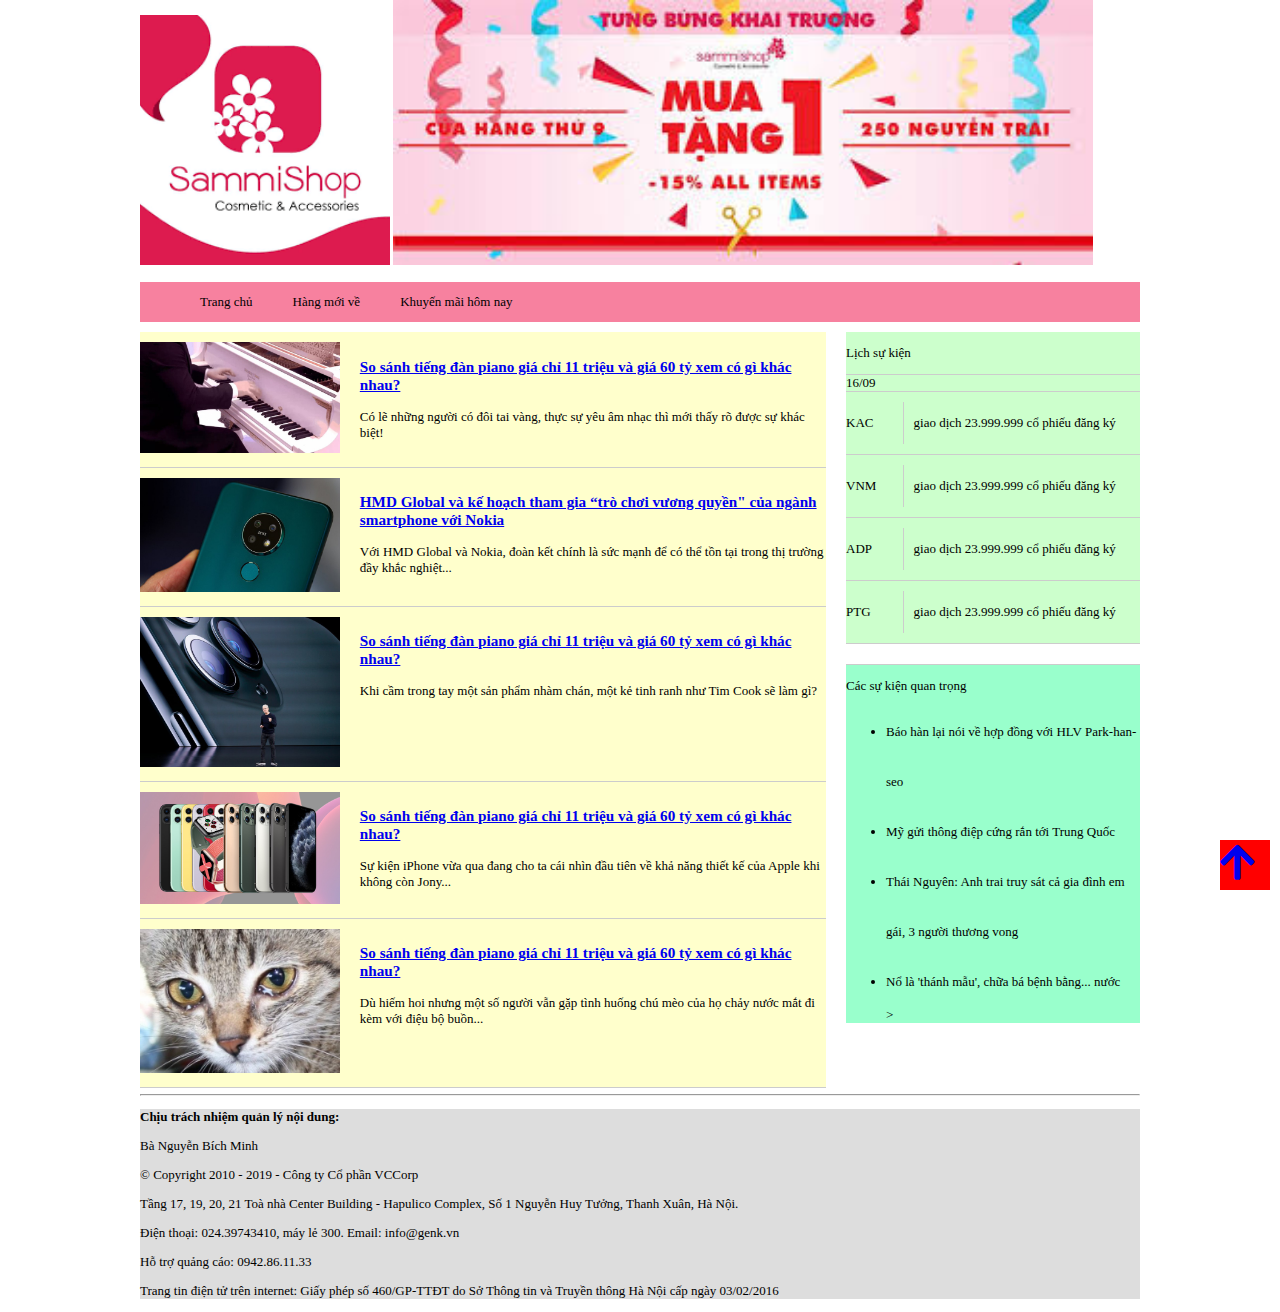
<file: bai3.1/index.html>
<!DOCTYPE html>
<html>
	<head><title>sammyshop</title></head>
	<link rel="stylesheet" type="text/css" href="css/style.css">
	<link rel="stylesheet" type="text/css" href="https://cdnjs.cloudflare.com/ajax/libs/font-awesome/5.10.2/css/all.min.css">
<body>

	
	<div class="header">
		<a href="trangchu.html"> <img src="img/sammishop.jpg" title="sammishop" alt="sammishop" width="25%"></a>
		<img src="img/banner.jpg" alt="banner" width="70%" >
	</div>
	<div class="navigation">
		<ul>
		<li><a href="trangchu.html">Trang chủ</a></li>
		<li><a href="hangmoive.html">Hàng mới về</a></li>
		<li><a href="khuyenmaihomnay.html">Khuyến mãi hôm nay</a></li>
		</ul>
	</div>
	<div class="content">
		<div class="left">
			<div class="baiviet">
				<div class="anh">
					<a href="bai1.html"><img src="img/anha1.jpg" alt="So sánh tiếng đàn piano giá chỉ 11 triệu và giá 60 tỷ xem có gì khác nhau?" title="So sánh tiếng đàn piano giá chỉ 11 triệu và giá 60 tỷ xem có gì khác nhau?" width="100%"> </a>
				</div>
				<div class="noidung">
					<h3><a href="bai1.html">So sánh tiếng đàn piano giá chỉ 11 triệu và giá 60 tỷ xem có gì khác nhau?</a></h3>
					<p>Có lẽ những người có đôi tai vàng, thực sự yêu âm nhạc thì mới thấy rõ được sự khác biệt!</p>
				</div>
			</div>
			<div class="baiviet">
				<div class="anh">
					<a href="bai2.html"><img src="img/anhb1.jpg" alt="HMD Global và kế hoạch tham gia “trò chơi vương quyền"  title="HMD Global và kế hoạch tham gia “trò chơi vương quyền" của ngành smartphone với Nokia" width="100%"> </a>
				</div>
				<div class="noidung">
					<h3><a href="bai2.html">HMD Global và kế hoạch tham gia “trò chơi vương quyền" của ngành smartphone với Nokia</a></h3>
					<p>Với HMD Global và Nokia, đoàn kết chính là sức mạnh để có thể tồn tại trong thị trường đầy khắc nghiệt...</p>
				</div>
			</div>
			<div class="baiviet">
				<div class="anh">
					<a href="bai3.html"><img src="img/anhc3.jpg" alt="anh 3" title="anh 3"  width="100%"> </a>
				</div>
				<div class="noidung">
					<h3><a href="bai3.html">So sánh tiếng đàn piano giá chỉ 11 triệu và giá 60 tỷ xem có gì khác nhau?</a></h3>
					<p>Khi cầm trong tay một sản phẩm nhàm chán, một kẻ tinh ranh như Tim Cook sẽ làm gì?</p>
				</div>
			</div>
			<div class="baiviet">
				<div class="anh">
					<a href="bai4.html"><img src="img/anhd2.jpg" alt="anh2" title="anh 2" width="100%"> </a>
				</div>
				<div class="noidung">
					<h3><a href="bai4.html">So sánh tiếng đàn piano giá chỉ 11 triệu và giá 60 tỷ xem có gì khác nhau?</a></h3>
					<p>Sự kiện iPhone vừa qua đang cho ta cái nhìn đầu tiên về khả năng thiết kế của Apple khi không còn Jony...</p>
				</div>
			</div>
			<div class="baiviet">
				<div class="anh">
					<a href="bai5.html"><img src="img/anhe2.jpg" alt="anh 1" title="anh 1" width="100%"> </a>
				</div>
				<div class="noidung">
					<h3><a href="bai5.html">So sánh tiếng đàn piano giá chỉ 11 triệu và giá 60 tỷ xem có gì khác nhau?</a></h3>
					<p>Dù hiếm hoi nhưng một số người vẫn gặp tình huống chú mèo của họ chảy nước mắt đi kèm với điệu bộ buồn...</p>
				</div>
			</div>
		</div>
		<div class="right">
			<div class="tren">
			<div class="a1">
				<div><i  class="fas fa-chevron-square-down"></i></div>
				<p>Lịch sự kiện</p>
			</div>
			<div class="a2"> 16/09</div>
				<div class="a3">
					<div class="trai">
						<p>KAC</p>
					</div>
					<div class="phai">
						<p>giao dịch 23.999.999 cổ phiếu đăng ký</p>
					</div>
				</div>
				<div class="a3">
					<div class="trai">
						<p>VNM</p>
					</div>
					<div class="phai">
						<p>giao dịch 23.999.999 cổ phiếu đăng ký</p>
					</div>
				</div>
				<div class="a3">
					<div class="trai">
						<p>ADP</p>
					</div>
					<div class="phai">
						<p>giao dịch 23.999.999 cổ phiếu đăng ký</p>
					</div>
				</div>
				<div class="a3">
					<div class="trai">
						<p>PTG</p>
					</div>
					<div class="phai">
						<p>giao dịch 23.999.999 cổ phiếu đăng ký</p>
					</div>
				</div>
			</div>
			<div class="duoi">
				<p>Các sự kiện quan trọng</p>
				<ul>
					<li> Báo hàn lại nói về hợp đồng với HLV Park-han-seo</li>
					<li>Mỹ gửi thông điệp cứng rắn tới Trung Quốc</li>
					<li>Thái Nguyên: Anh trai truy sát cả gia đình em gái, 3 người thương vong</li>
					<li>Nổ là 'thánh mẫu', chữa bá bệnh bằng... nước</li>>

				</ul>
			</div>
			</div>
		</div>
	</div>
	<div id="fa">
	<a href="index.html"><i class="fas fa-arrow-up"></i></a>
	</div>
	<hr>
	<div id="footer">
		<p><strong>Chịu trách nhiệm quản lý nội dung:</strong></p>
		<p>Bà Nguyễn Bích Minh</p>
		<p>© Copyright 2010 - 2019 - Công ty Cổ phần VCCorp</p>
		<p>Tầng 17, 19, 20, 21 Toà nhà Center Building - Hapulico Complex, Số 1 Nguyễn Huy Tưởng, Thanh Xuân, Hà Nội.</p>
		<p>Điện thoại: 024.39743410, máy lẻ 300. Email: info@genk.vn</p>

		<p>Hỗ trợ quảng cáo: 0942.86.11.33</p>

		<p>Trang tin điện tử trên internet: Giấy phép số 460/GP-TTĐT do Sở Thông tin và Truyền thông Hà Nội cấp ngày 03/02/2016</p>
	</div>
</body>
</html>
</file>
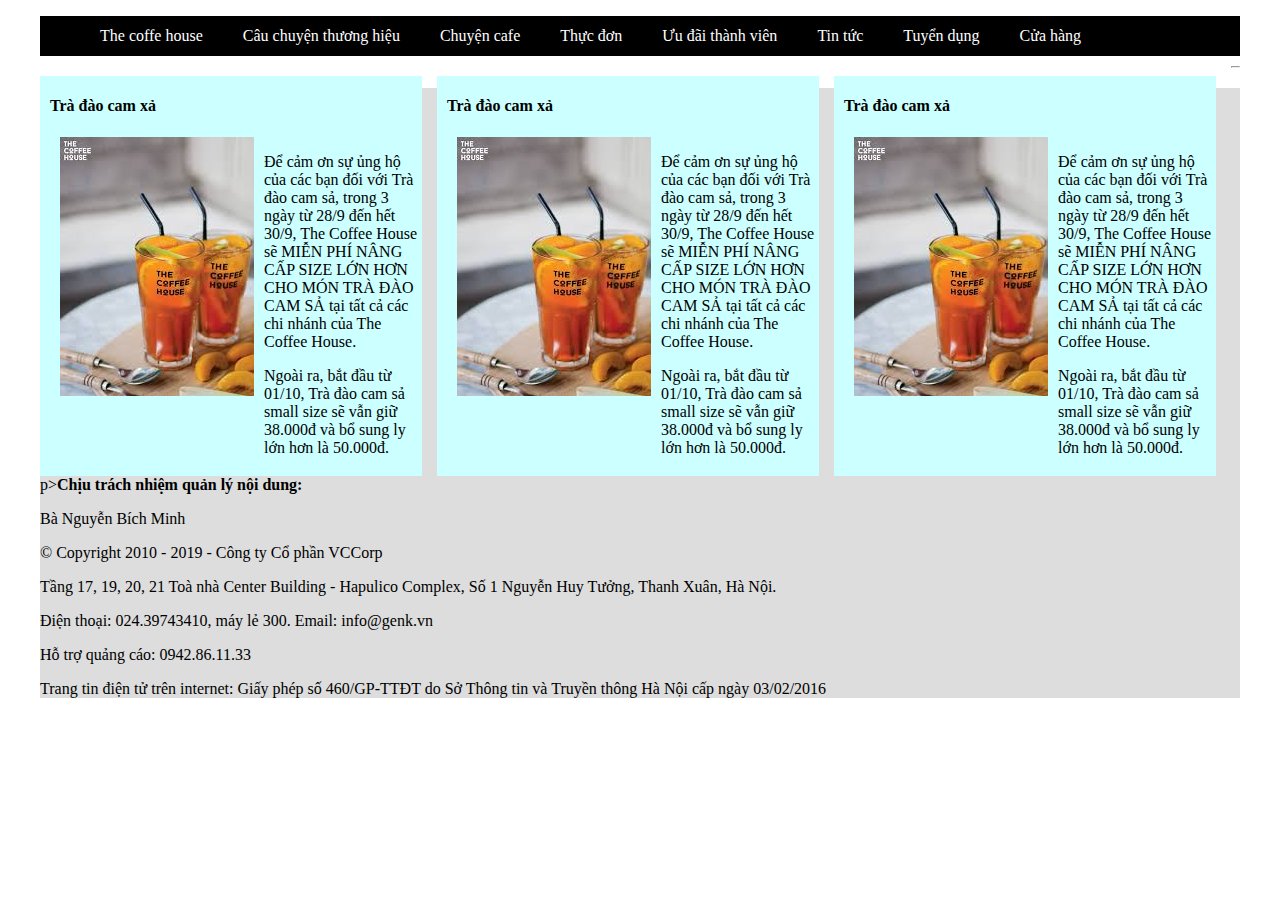
<file: bai3.2/index.html>
<!DOCTYPE html>
<html>
<head>
	<title>bai2</title>
	<link rel="stylesheet" type="text/css" href="css/stype.css">
	<link rel="stylesheet" type="text/css" href="https://cdnjs.cloudflare.com/ajax/libs/font-awesome/5.10.2/css/all.min.css">
</head>
<body>
	<div class="menu">
		<ul>
			<li>The coffe house</li>
			<li> Câu chuyện thương hiệu</li>
			<li>Chuyện cafe</li>
			<li>Thực đơn</li>
			<li>Ưu đãi thành viên</li>
			<li>Tin tức</li>
			<li>Tuyển dụng</li>
			<li>Cửa hàng</li> 
			<li><i></i></li>
		</ul>
	</div>
	<div class="giua">
	<div class="a">
		<div class="ten">
			<h4>Trà đào cam xả</h4>
		</div>
		<div class="baiviet">
			<div class="anh"> <img src="img/daocamxa.jpg"></div>
			<div class="noidung">
				<p>Để cảm ơn sự ủng hộ của các bạn đối với Trà đào cam sả, trong 3 ngày từ 28/9 đến hết 30/9, The Coffee House sẽ MIỄN PHÍ NÂNG CẤP SIZE LỚN HƠN CHO MÓN TRÀ ĐÀO CAM SẢ tại tất cả các chi nhánh của The Coffee House.</p>

				<p>Ngoài ra, bắt đầu từ 01/10, Trà đào cam sả small size sẽ vẫn giữ 38.000đ và bổ sung ly lớn hơn là 50.000đ.</p>

			</div>
		</div>
	</div>
	<div class="a">
		<div class="ten">
			<h4>Trà đào cam xả</h4>
		</div>
		<div class="baiviet">
			<div class="anh"> <img src="img/daocamxa.jpg"></div>
			<div class="noidung">
				<p>Để cảm ơn sự ủng hộ của các bạn đối với Trà đào cam sả, trong 3 ngày từ 28/9 đến hết 30/9, The Coffee House sẽ MIỄN PHÍ NÂNG CẤP SIZE LỚN HƠN CHO MÓN TRÀ ĐÀO CAM SẢ tại tất cả các chi nhánh của The Coffee House.</p>

				<p>Ngoài ra, bắt đầu từ 01/10, Trà đào cam sả small size sẽ vẫn giữ 38.000đ và bổ sung ly lớn hơn là 50.000đ.</p>

			</div>
		</div>
	</div>
	<div class="a">
		<div class="ten">
			<h4>Trà đào cam xả</h4>
		</div>
		<div class="baiviet">
			<div class="anh"> <img src="img/daocamxa.jpg"></div>
			<div class="noidung">
				<p>Để cảm ơn sự ủng hộ của các bạn đối với Trà đào cam sả, trong 3 ngày từ 28/9 đến hết 30/9, The Coffee House sẽ MIỄN PHÍ NÂNG CẤP SIZE LỚN HƠN CHO MÓN TRÀ ĐÀO CAM SẢ tại tất cả các chi nhánh của The Coffee House.</p>

				<p>Ngoài ra, bắt đầu từ 01/10, Trà đào cam sả small size sẽ vẫn giữ 38.000đ và bổ sung ly lớn hơn là 50.000đ.</p>

			</div>
		</div>
	</div>
</div>
<hr>
	<div class="footer">
		p><strong>Chịu trách nhiệm quản lý nội dung:</strong></p>
		<p>Bà Nguyễn Bích Minh</p>
		<p>© Copyright 2010 - 2019 - Công ty Cổ phần VCCorp</p>
		<p>Tầng 17, 19, 20, 21 Toà nhà Center Building - Hapulico Complex, Số 1 Nguyễn Huy Tưởng, Thanh Xuân, Hà Nội.</p>
		<p>Điện thoại: 024.39743410, máy lẻ 300. Email: info@genk.vn</p>

		<p>Hỗ trợ quảng cáo: 0942.86.11.33</p>

		<p>Trang tin điện tử trên internet: Giấy phép số 460/GP-TTĐT do Sở Thông tin và Truyền thông Hà Nội cấp ngày 03/02/2016</p>
	</div>

</body>
</html>
</file>
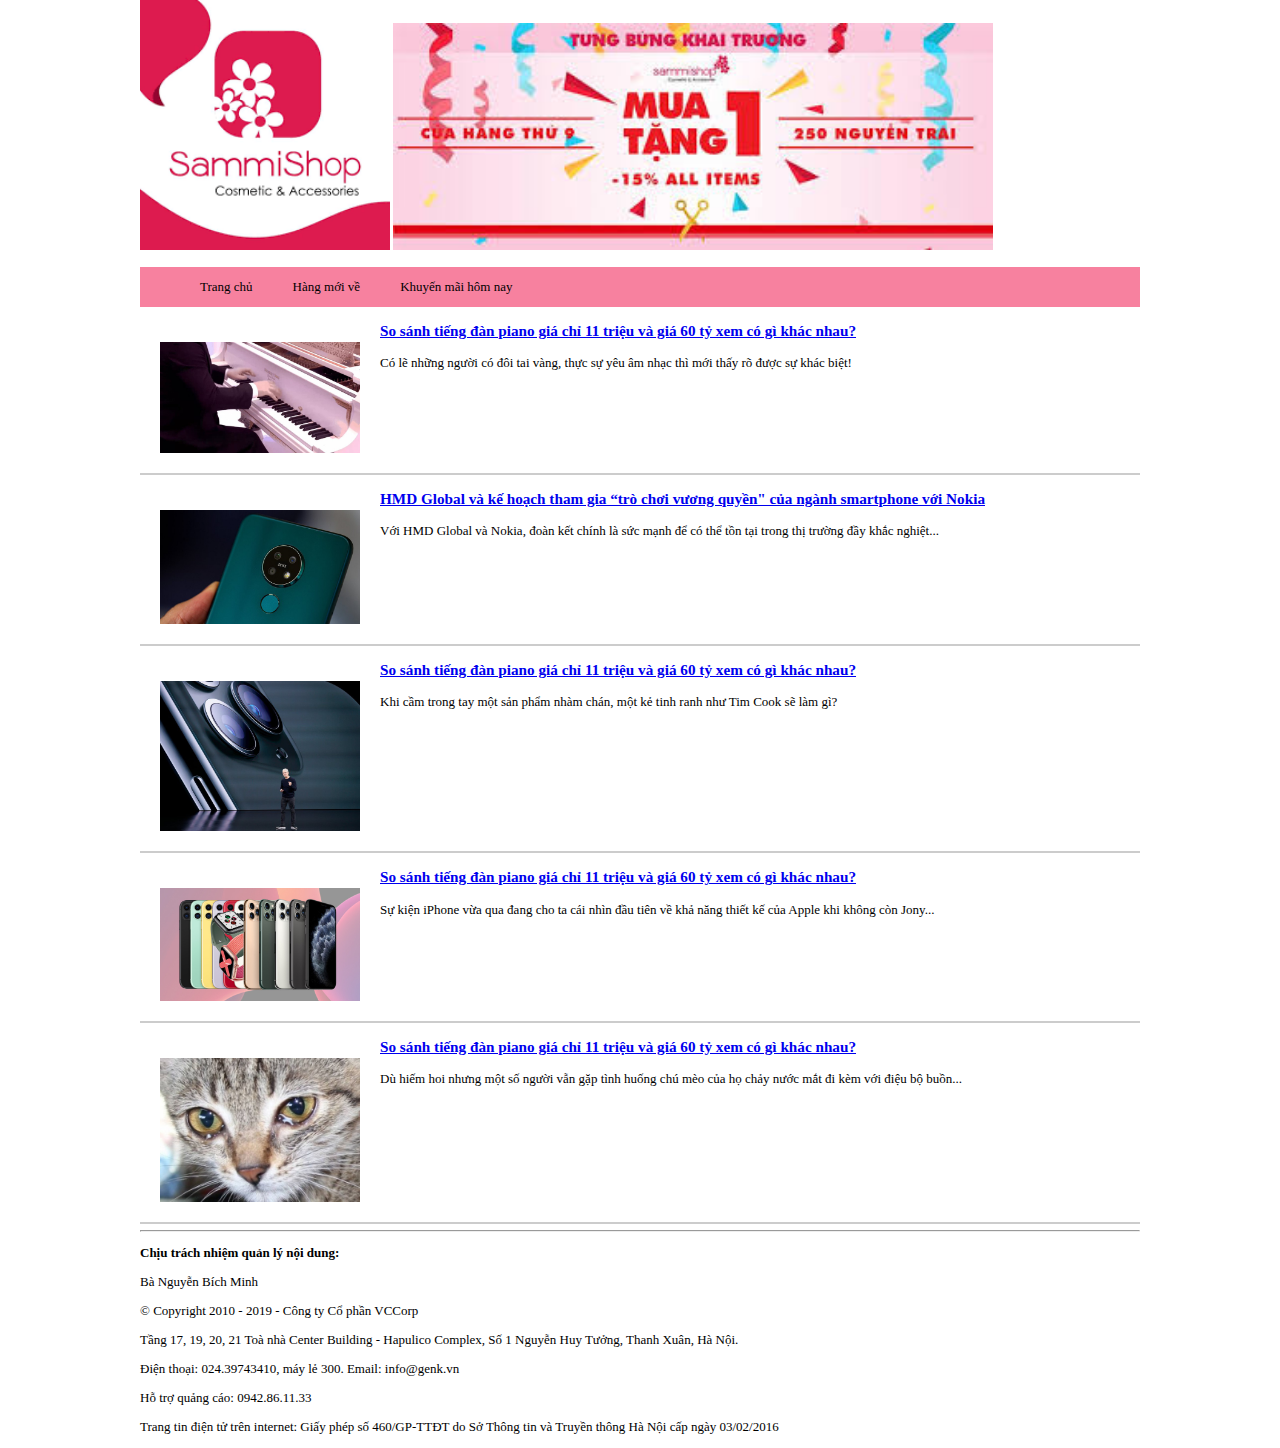
<file: baitap1/index.html>
<!DOCTYPE html>
<html>
	<head><title>sammyshop</title></head>
	<link rel="stylesheet" type="text/css" href="css/style.css">
<body>
	<div class="header">
		<a href="trangchu.html"> <img src="img/sammishop.jpg" title="sammishop" alt="sammishop" width="25%"></a>
		<img src="img/banner.jpg" alt="banner" width="60%" >
	</div>
	<div class="navigation">
		<ul>
		<li><a href="trangchu.html">Trang chủ</a></li>
		<li><a href="hangmoive.html">Hàng mới về</a></li>
		<li><a href="khuyenmaihomnay.html">Khuyến mãi hôm nay</a></li>
		</ul>
	</div>
	<div class="content">
		<ul>
			<li class="clearfix">
				<a href="bai1.html"><img src="img/anha1.jpg" alt="So sánh tiếng đàn piano giá chỉ 11 triệu và giá 60 tỷ xem có gì khác nhau?" title="So sánh tiếng đàn piano giá chỉ 11 triệu và giá 60 tỷ xem có gì khác nhau?" width="20%"> </a>
				<h3><a href="bai1.html">So sánh tiếng đàn piano giá chỉ 11 triệu và giá 60 tỷ xem có gì khác nhau?</a></h3>
				<p>Có lẽ những người có đôi tai vàng, thực sự yêu âm nhạc thì mới thấy rõ được sự khác biệt!</p>
			</li>
			<li class="clearfix">
				<a href="bai2.html"><img src="img/anhb1.jpg" alt="HMD Global và kế hoạch tham gia “trò chơi vương quyền"  title="HMD Global và kế hoạch tham gia “trò chơi vương quyền" của ngành smartphone với Nokia" width="20%"> </a>
				<h3><a href="bai2.html">HMD Global và kế hoạch tham gia “trò chơi vương quyền" của ngành smartphone với Nokia</a></h3>
				<p>Với HMD Global và Nokia, đoàn kết chính là sức mạnh để có thể tồn tại trong thị trường đầy khắc nghiệt...</p>
			</li>
			<li class="clearfix">
				<a href="bai3.html"><img src="img/anhc3.jpg" alt="anh 3" title="anh 3"  width="20%"> </a>
				<h3><a href="bai3.html">So sánh tiếng đàn piano giá chỉ 11 triệu và giá 60 tỷ xem có gì khác nhau?</a></h3>
				<p>Khi cầm trong tay một sản phẩm nhàm chán, một kẻ tinh ranh như Tim Cook sẽ làm gì?</p>
			</li>
			<li class="clearfix">
				<a href="bai4.html"><img src="img/anhd2.jpg" alt="anh2" title="anh 2" width="20%"> </a>
				<h3><a href="bai4.html">So sánh tiếng đàn piano giá chỉ 11 triệu và giá 60 tỷ xem có gì khác nhau?</a></h3>
				<p>Sự kiện iPhone vừa qua đang cho ta cái nhìn đầu tiên về khả năng thiết kế của Apple khi không còn Jony...</p>
			</li>
			<li class="clearfix">
				<a href="bai5.html"><img src="img/anhe2.jpg" alt="anh 1" title="anh 1" width="20%"> </a>
				<h3><a href="bai5.html">So sánh tiếng đàn piano giá chỉ 11 triệu và giá 60 tỷ xem có gì khác nhau?</a></h3>
				<p>Dù hiếm hoi nhưng một số người vẫn gặp tình huống chú mèo của họ chảy nước mắt đi kèm với điệu bộ buồn...</p>
			</li>
		</ul>
	</div>
	<hr>
	<div id="footer">
		<p><strong>Chịu trách nhiệm quản lý nội dung:</strong></p>
		<p>Bà Nguyễn Bích Minh</p>
		<p>© Copyright 2010 - 2019 - Công ty Cổ phần VCCorp</p>
		<p>Tầng 17, 19, 20, 21 Toà nhà Center Building - Hapulico Complex, Số 1 Nguyễn Huy Tưởng, Thanh Xuân, Hà Nội.</p>
		<p>Điện thoại: 024.39743410, máy lẻ 300. Email: info@genk.vn</p>

		<p>Hỗ trợ quảng cáo: 0942.86.11.33</p>

		<p>Trang tin điện tử trên internet: Giấy phép số 460/GP-TTĐT do Sở Thông tin và Truyền thông Hà Nội cấp ngày 03/02/2016</p>
	</div>
</body>
</html>
</file>
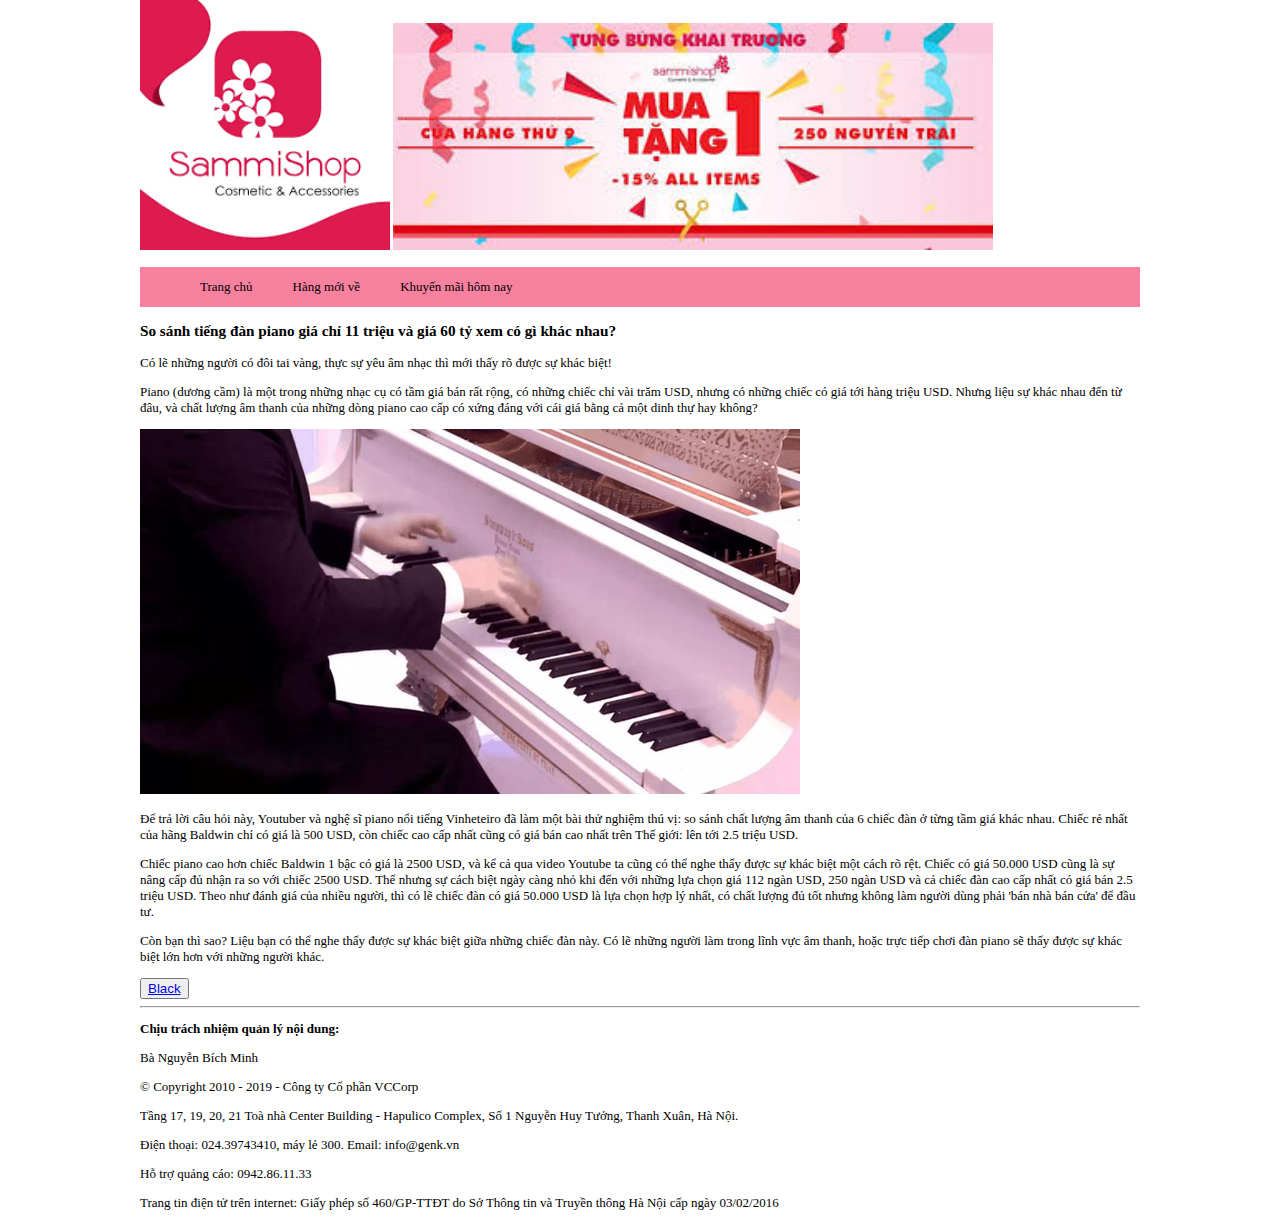
<file: baitap1/bai1.html>
<!DOCTYPE html>
<html>
<head>
	<meta charset="utf-8">
	<title> Hàng mới về </title>
	<link rel="stylesheet" type="text/css" href="css/style.css">
</head>
<body>
	<div class="header">
		<a href="trangchu.html"> <img src="img/sammishop.jpg" title="sammishop" alt="sammishop" width="25%"></a>
		<img src="img/banner.jpg" alt="banner" width="60%" >
	</div>
	<div class="navigation">
		<ul>
		<li><a href="#">Trang chủ</a></li>
		<li><a href="#">Hàng mới về</a></li>
		<li><a href="#">Khuyến mãi hôm nay</a></li>
		</ul>
	</div>
	<div>
		<h3>So sánh tiếng đàn piano giá chỉ 11 triệu và giá 60 tỷ xem có gì khác nhau?</h3>
		<p><trong>Có lẽ những người có đôi tai vàng, thực sự yêu âm nhạc thì mới thấy rõ được sự khác biệt!</trong></p>
		<p>Piano (dương cầm) là một trong những nhạc cụ có tầm giá bán rất rộng, có những chiếc chỉ vài trăm USD, nhưng có những chiếc có giá tới hàng triệu USD. Nhưng liệu sự khác nhau đến từ đâu, và chất lượng âm thanh của những dòng piano cao cấp có xứng đáng với cái giá bằng cả một dinh thự hay không?</p>
		<img src="img/anha1.jpg" alt="So sánh tiếng đàn piano giá chỉ 11 triệu và giá 60 tỷ xem có gì khác nhau?" title="So sánh tiếng đàn piano giá chỉ 11 triệu và giá 60 tỷ xem có gì khác nhau?">
		<p>Để trả lời câu hỏi này, Youtuber và nghệ sĩ piano nổi tiếng Vinheteiro đã làm một bài thử nghiệm thú vị: so sánh chất lượng âm thanh của 6 chiếc đàn ở từng tầm giá khác nhau. Chiếc rẻ nhất của hãng Baldwin chỉ có giá là 500 USD, còn chiếc cao cấp nhất cũng có giá bán cao nhất trên Thế giới: lên tới 2.5 triệu USD.</p>
		<p>Chiếc piano cao hơn chiếc Baldwin 1 bậc có giá là 2500 USD, và kể cả qua video Youtube ta cũng có thể nghe thấy được sự khác biệt một cách rõ rệt. Chiếc có giá 50.000 USD cũng là sự nâng cấp đủ nhận ra so với chiếc 2500 USD. Thế nhưng sự cách biệt ngày càng nhỏ khi đến với những lựa chọn giá 112 ngàn USD, 250 ngàn USD và cả chiếc đàn cao cấp nhất có giá bán 2.5 triệu USD. Theo như đánh giá của nhiều người, thì có lẽ chiếc đàn có giá 50.000 USD là lựa chọn hợp lý nhất, có chất lượng đủ tốt nhưng không làm người dùng phải 'bán nhà bán cửa' để đầu tư.</p>
		<p>Còn bạn thì sao? Liệu bạn có thể nghe thấy được sự khác biệt giữa những chiếc đàn này. Có lẽ những người làm trong lĩnh vực âm thanh, hoặc trực tiếp chơi đàn piano sẽ thấy được sự khác biệt lớn hơn với những người khác.</p>
	</div>
	<button><a href="trangchu.html">Black</a></button>
	<hr>
	<div id="footer">
		<p><strong>Chịu trách nhiệm quản lý nội dung:</strong></p>
		<p>Bà Nguyễn Bích Minh</p>
		<p>© Copyright 2010 - 2019 - Công ty Cổ phần VCCorp</p>
		<p>Tầng 17, 19, 20, 21 Toà nhà Center Building - Hapulico Complex, Số 1 Nguyễn Huy Tưởng, Thanh Xuân, Hà Nội.</p>
		<p>Điện thoại: 024.39743410, máy lẻ 300. Email: info@genk.vn</p>

		<p>Hỗ trợ quảng cáo: 0942.86.11.33</p>

		<p>Trang tin điện tử trên internet: Giấy phép số 460/GP-TTĐT do Sở Thông tin và Truyền thông Hà Nội cấp ngày 03/02/2016</p>
	</div>

</body>
</html>
</file>
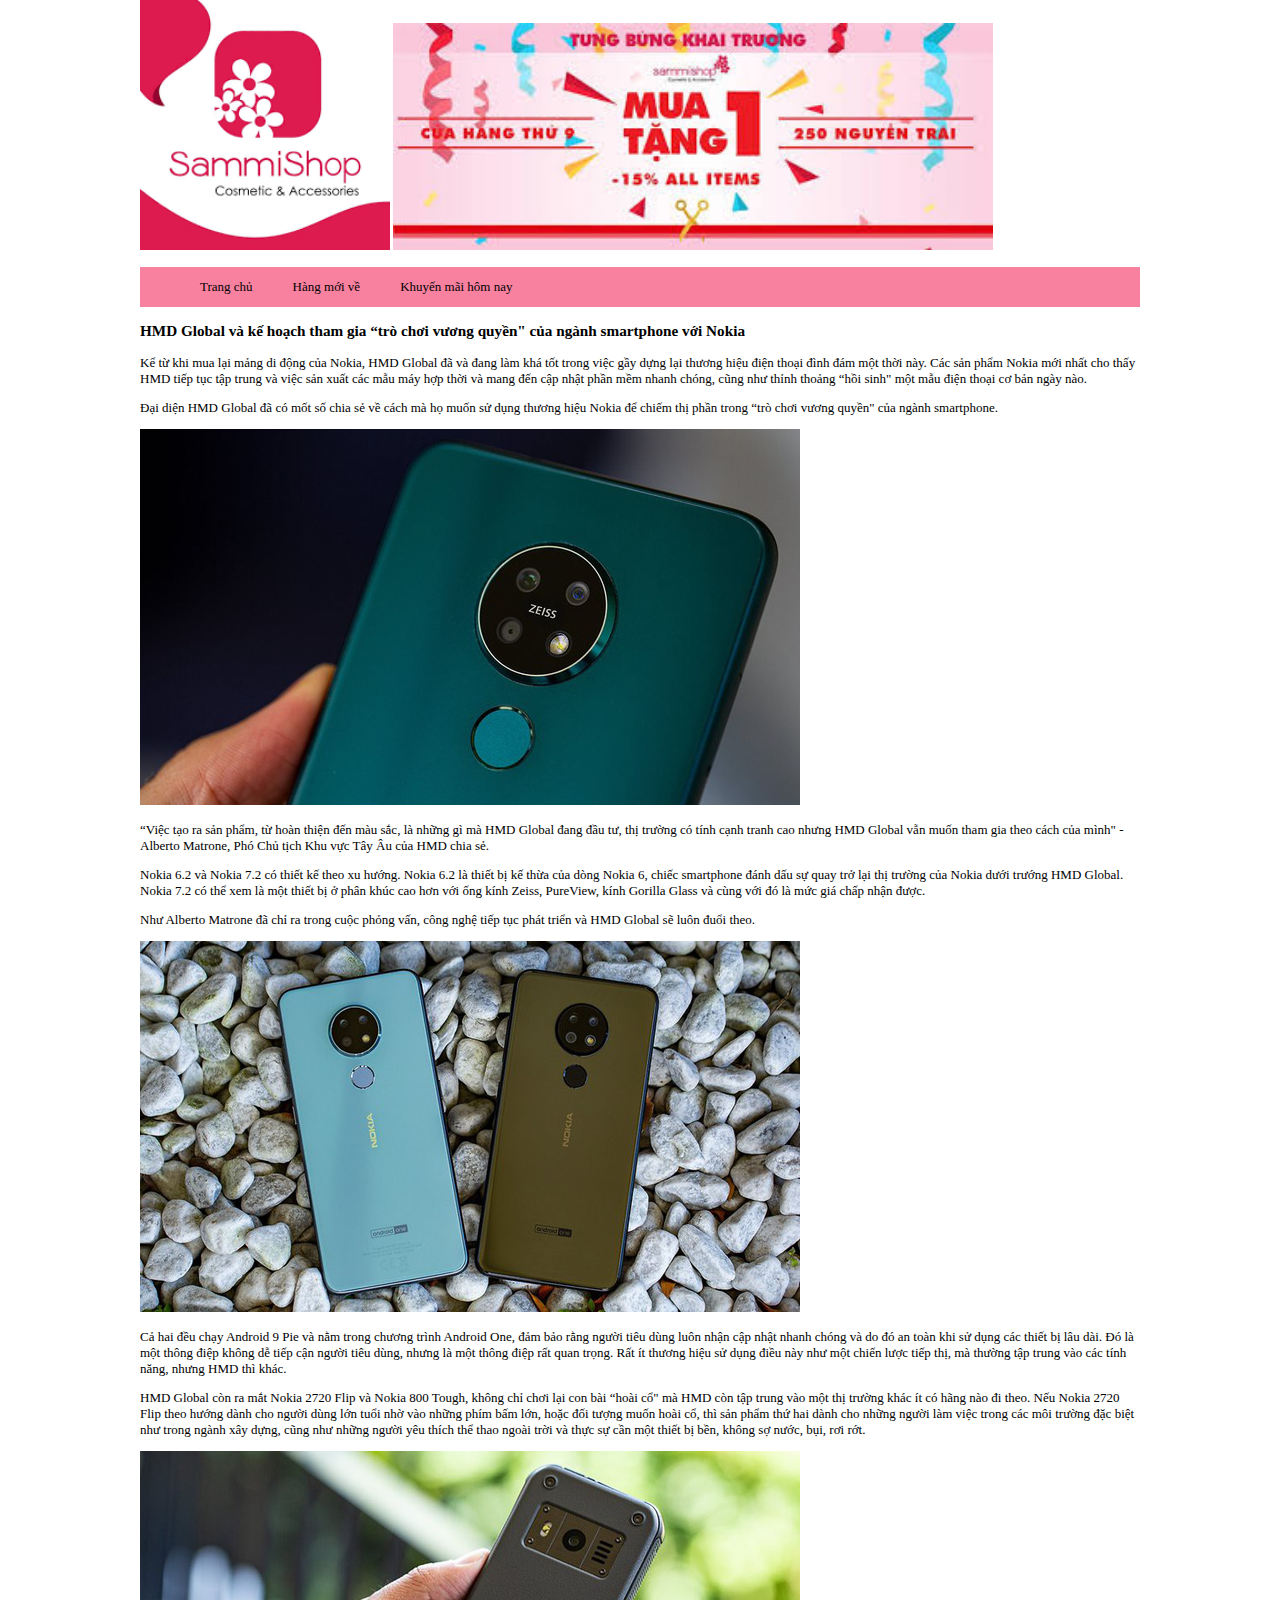
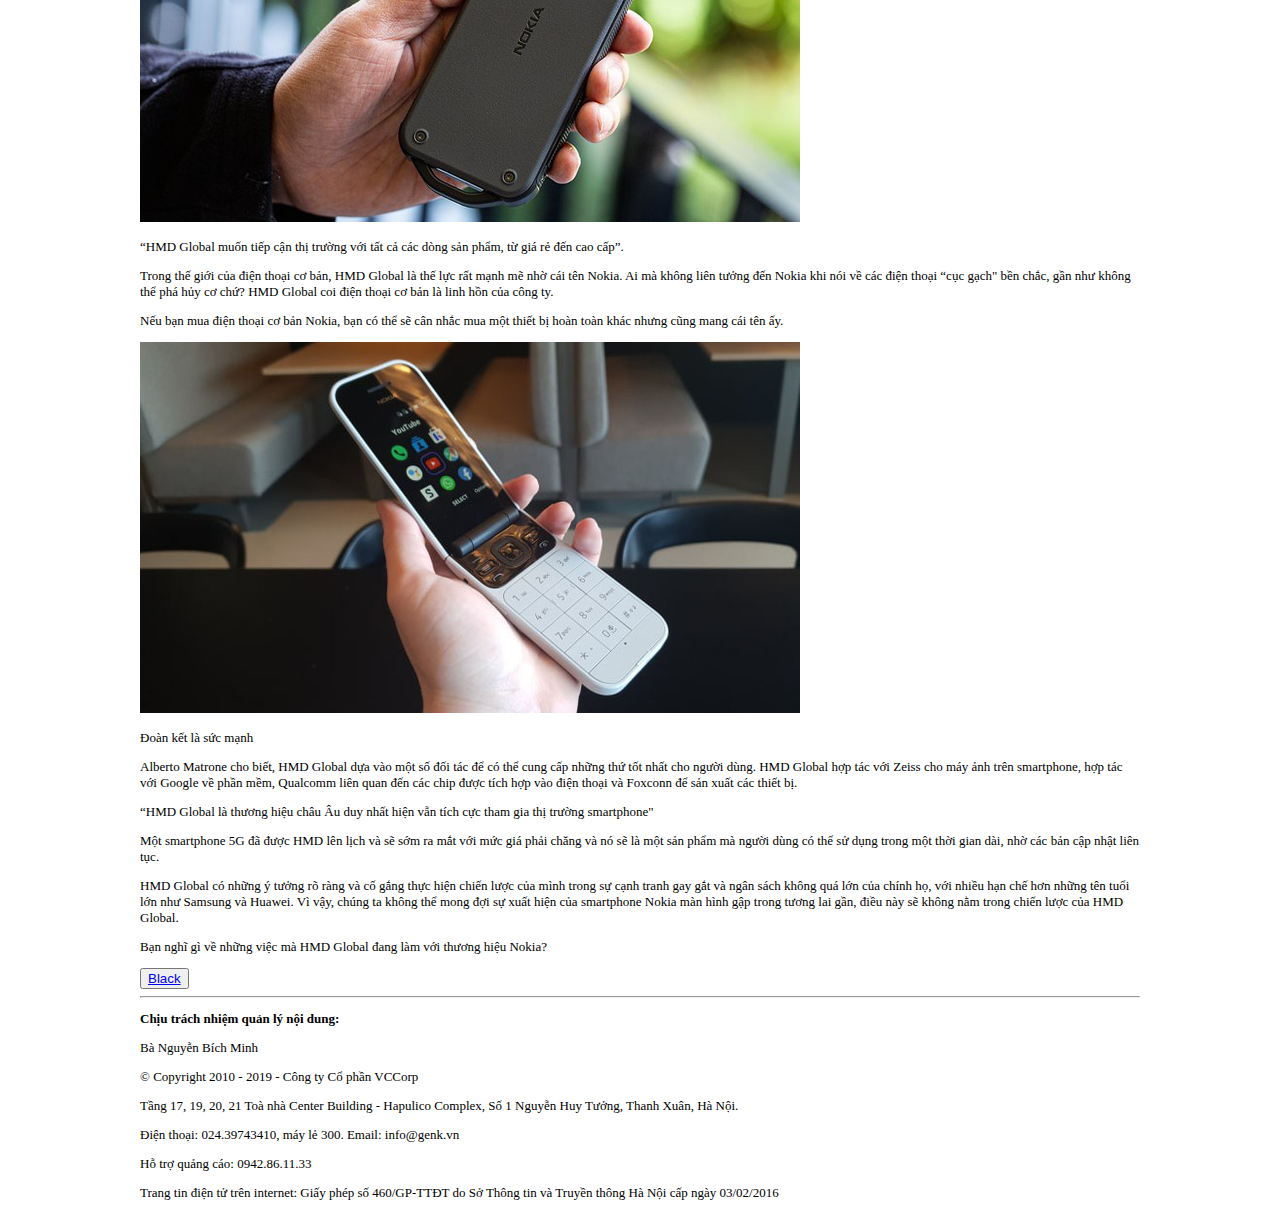
<file: baitap1/bai2.html>
<!DOCTYPE html>
<html>
<head>
	<meta charset="utf-8">
	<title>Trang chủ</title>
	<link rel="stylesheet" type="text/css" href="css/style.css">
</head>
<body>
		<!DOCTYPE html>
<html>
	<head><title>sammyshop</title></head>
	<link rel="stylesheet" type="text/css" href="css/style.css">
<body>
	<div class="header">
		<a href="trangchu.html"> <img src="img/sammishop.jpg" title="sammishop" alt="sammishop" width="25%"></a>
		<img src="img/banner.jpg" alt="banner" width="60%" >
	</div>
	<div class="navigation">
		<ul>
		<li><a href="trangchu.html">Trang chủ</a></li>
		<li><a href="hangmoive.html">Hàng mới về</a></li>
		<li><a href="khuyenmaihomnay.html">Khuyến mãi hôm nay</a></li>
		</ul>
	</div>
	<div>
		<h3>HMD Global và kế hoạch tham gia “trò chơi vương quyền" của ngành smartphone với Nokia</h3>
		<p>Kể từ khi mua lại mảng di động của Nokia, HMD Global đã và đang làm khá tốt trong việc gầy dựng lại thương hiệu điện thoại đình đám một thời này. Các sản phẩm Nokia mới nhất cho thấy HMD tiếp tục tập trung và việc sản xuất các mẫu máy hợp thời và mang đến cập nhật phần mềm nhanh chóng, cũng như thỉnh thoảng “hồi sinh" một mẫu điện thoại cơ bản ngày nào.</p>
		<p>Đại diện HMD Global đã có mốt số chia sẻ về cách mà họ muốn sử dụng thương hiệu Nokia để chiếm thị phần trong “trò chơi vương quyền" của ngành smartphone.</p>
		<img src="img/anhb1.jpg" alt="anh1" title="anh1">
		<p>“Việc tạo ra sản phẩm, từ hoàn thiện đến màu sắc, là những gì mà HMD Global đang đầu tư, thị trường có tính cạnh tranh cao nhưng HMD Global vẫn muốn tham gia theo cách của mình" - Alberto Matrone, Phó Chủ tịch Khu vực Tây Âu của HMD chia sẻ.</p>
		<p>Nokia 6.2 và Nokia 7.2 có thiết kế theo xu hướng. Nokia 6.2 là thiết bị kế thừa của dòng Nokia 6, chiếc smartphone đánh dấu sự quay trở lại thị trường của Nokia dưới trướng HMD Global. Nokia 7.2 có thể xem là một thiết bị ở phân khúc cao hơn với ống kính Zeiss, PureView, kính Gorilla Glass và cùng với đó là mức giá chấp nhận được.</p>
		<p>Như Alberto Matrone đã chỉ ra trong cuộc phỏng vấn, công nghệ tiếp tục phát triển và HMD Global sẽ luôn đuổi theo.</p>
		<img src="img/anhb2.jpg" alt="anh2" title="anh2">
		<p>Cả hai đều chạy Android 9 Pie và nằm trong chương trình Android One, đảm bảo rằng người tiêu dùng luôn nhận cập nhật nhanh chóng và do đó an toàn khi sử dụng các thiết bị lâu dài. Đó là một thông điệp không dễ tiếp cận người tiêu dùng, nhưng là một thông điệp rất quan trọng. Rất ít thương hiệu sử dụng điều này như một chiến lược tiếp thị, mà thường tập trung vào các tính năng, nhưng HMD thì khác.</p>
		<p>HMD Global còn ra mắt Nokia 2720 Flip và Nokia 800 Tough, không chỉ chơi lại con bài “hoài cổ" mà HMD còn tập trung vào một thị trường khác ít có hãng nào đi theo. Nếu Nokia 2720 Flip theo hướng dành cho người dùng lớn tuổi nhờ vào những phím bấm lớn, hoặc đối tượng muốn hoài cổ, thì sản phẩm  thứ hai dành cho những người làm việc trong các môi trường đặc biệt như trong ngành xây dựng, cũng như những người yêu thích thể thao ngoài trời và thực sự cần một thiết bị bền, không sợ nước, bụi, rơi rớt.</p>
		<img src="img/anhb3.jpg" alt="anh3" title="anh3">
		<p><trong>“HMD Global muốn tiếp cận thị trường với tất cả các dòng sản phẩm, từ giá rẻ đến cao cấp”.</trong></p>
		<p>Trong thế giới của điện thoại cơ bản, HMD Global là thế lực rất mạnh mẽ nhờ cái tên Nokia. Ai mà không liên tưởng đến Nokia khi nói về các điện thoại “cục gạch" bền chắc, gần như không thể phá hủy cơ chứ? HMD Global coi điện thoại cơ bản là linh hồn của công ty.</p>
		<p>Nếu bạn mua điện thoại cơ bản Nokia, bạn có thể sẽ cân nhắc mua một thiết bị hoàn toàn khác nhưng cũng mang cái tên ấy.</p>
		<img src="img/anhb4.jpg" alt="anh 4" title="anh4">
		<p><trong>Đoàn kết là sức mạnh</trong></p>
		<p>Alberto Matrone cho biết, HMD Global dựa vào một số đối tác để có thể cung cấp những thứ tốt nhất cho người dùng. HMD Global hợp tác với Zeiss cho máy ảnh trên smartphone, hợp tác với Google về phần mềm, Qualcomm liên quan đến các chip được tích hợp vào điện thoại và Foxconn để sản xuất các thiết bị.</p>
		<p><trong>“HMD Global là thương hiệu châu Âu duy nhất hiện vẫn tích cực tham gia thị trường smartphone"</trong></p>
		<p>Một smartphone 5G đã được HMD lên lịch và sẽ sớm ra mắt với mức giá phải chăng và nó sẽ là một sản phẩm mà người dùng có thể sử dụng trong một thời gian dài, nhờ các bản cập nhật liên tục.</p>
		<p>HMD Global có những ý tưởng rõ ràng và cố gắng thực hiện chiến lược của mình trong sự cạnh tranh gay gắt và ngân sách không quá lớn của chính họ, với nhiều hạn chế hơn những tên tuổi lớn như Samsung và Huawei. Vì vậy, chúng ta không thể mong đợi sự xuất hiện của smartphone Nokia màn hình gập trong tương lai gần, điều này sẽ không nằm trong chiến lược của HMD Global.</p>
		<p>Bạn nghĩ gì về những việc mà HMD Global đang làm với thương hiệu Nokia?</p>
	</div>
	<button><a href="trangchu.html">Black</a></button>
	<hr>
	<div id="footer">
		<p><strong>Chịu trách nhiệm quản lý nội dung:</strong></p>
		<p>Bà Nguyễn Bích Minh</p>
		<p>© Copyright 2010 - 2019 - Công ty Cổ phần VCCorp</p>
		<p>Tầng 17, 19, 20, 21 Toà nhà Center Building - Hapulico Complex, Số 1 Nguyễn Huy Tưởng, Thanh Xuân, Hà Nội.</p>
		<p>Điện thoại: 024.39743410, máy lẻ 300. Email: info@genk.vn</p>

		<p>Hỗ trợ quảng cáo: 0942.86.11.33</p>

		<p>Trang tin điện tử trên internet: Giấy phép số 460/GP-TTĐT do Sở Thông tin và Truyền thông Hà Nội cấp ngày 03/02/2016</p>
	</div>
		
</body>
</html>

</body>
</html>
</file>
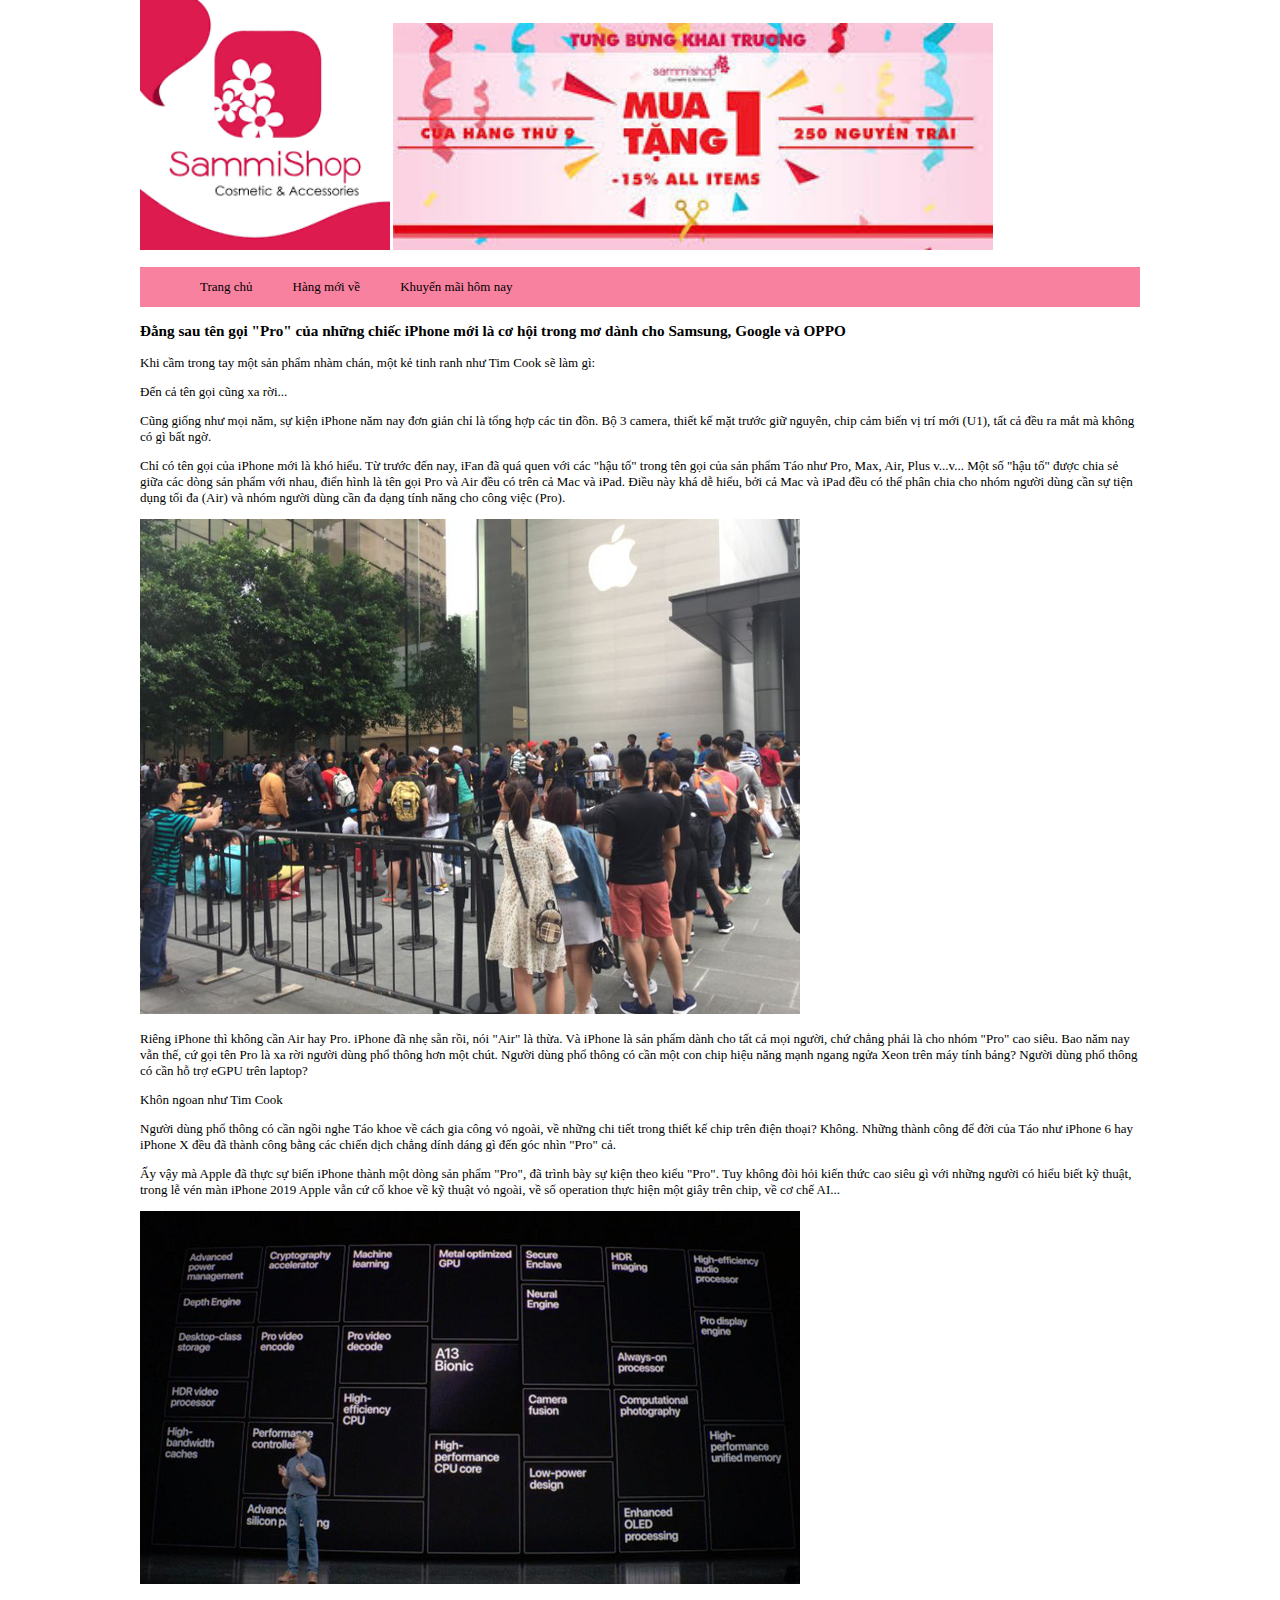
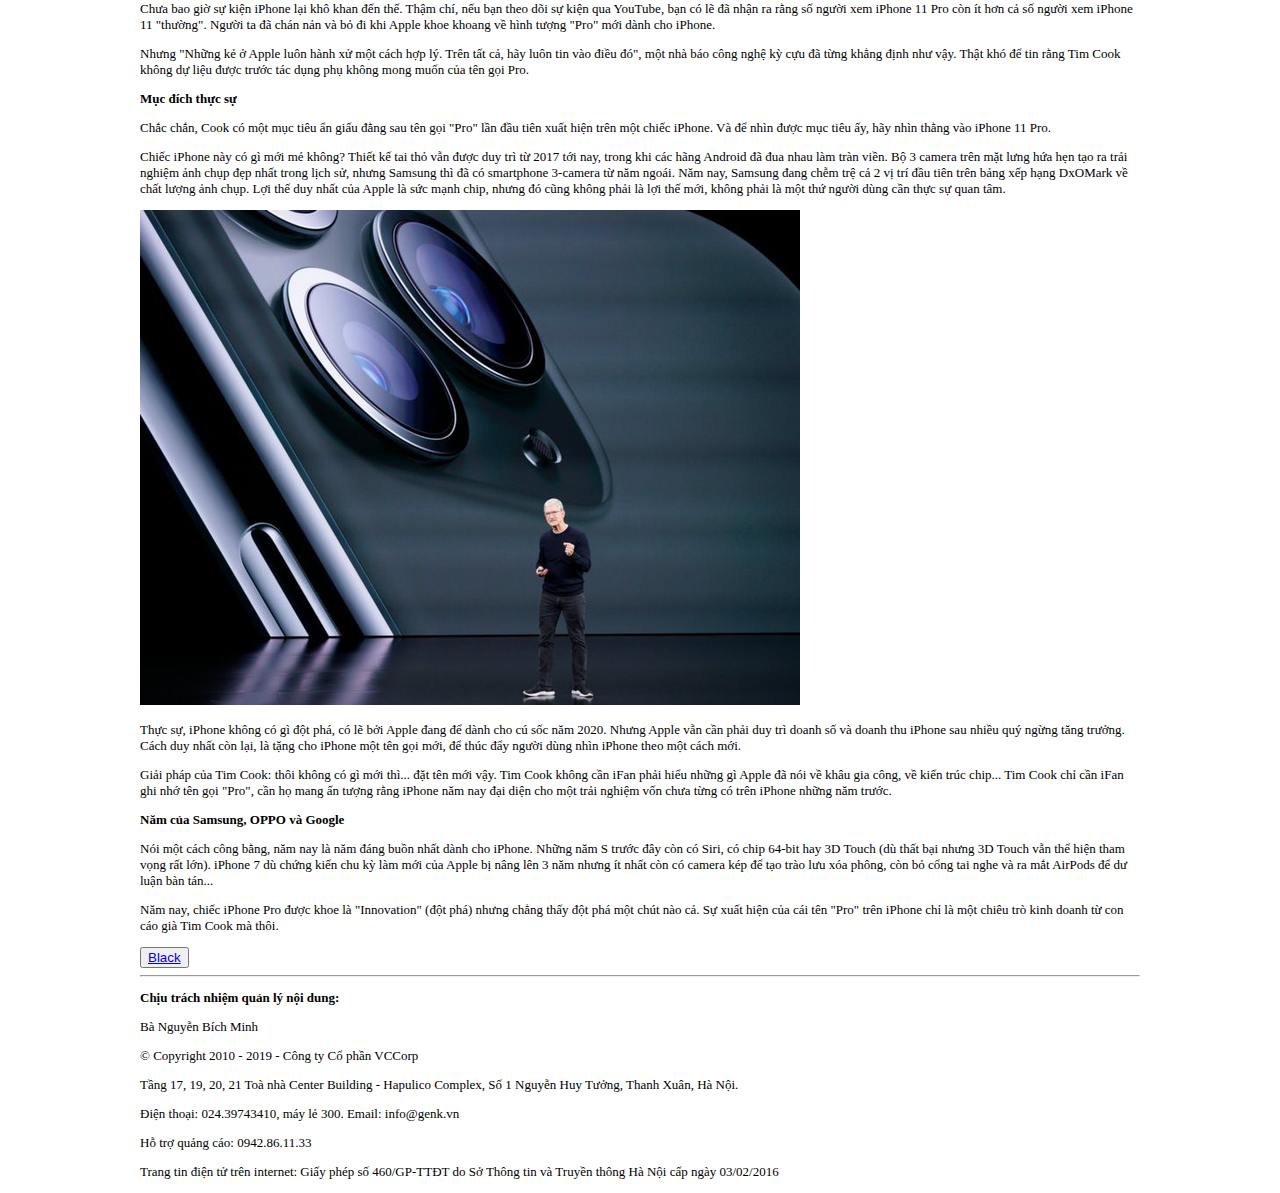
<file: baitap1/bai3.html>
<!DOCTYPE html>
<html>
<head>
	<title> bai3 </title>
	<link rel="stylesheet" type="text/css" href="css/style.css">
</head>
<body>
	<div class="header">
		<a href="trangchu.html"> <img src="img/sammishop.jpg" title="sammishop" alt="sammishop" width="25%"></a>
		<img src="img/banner.jpg" alt="banner" width="60%" >
	</div>
	<div class="navigation">
		<ul>
		<li><a href="#">Trang chủ</a></li>
		<li><a href="#">Hàng mới về</a></li>
		<li><a href="#">Khuyến mãi hôm nay</a></li>
		</ul>
	</div>
	<div>
		<h3>Đằng sau tên gọi "Pro" của những chiếc iPhone mới là cơ hội trong mơ dành cho Samsung, Google và OPPO</h3>
		<p><trong>Khi cầm trong tay một sản phẩm nhàm chán, một kẻ tinh ranh như Tim Cook sẽ làm gì:</trong></p>
		<p>Đến cả tên gọi cũng xa rời...</p>
		<p>Cũng giống như mọi năm, sự kiện iPhone năm nay đơn giản chỉ là tổng hợp các tin đồn. Bộ 3 camera, thiết kế mặt trước giữ nguyên, chip cảm biến vị trí mới (U1), tất cả đều ra mắt mà không có gì bất ngờ.</p>

		<p>Chỉ có tên gọi của iPhone mới là khó hiểu. Từ trước đến nay, iFan đã quá quen với các "hậu tố" trong tên gọi của sản phẩm Táo như Pro, Max, Air, Plus v...v... Một số "hậu tố" được chia sẻ giữa các dòng sản phẩm với nhau, điển hình là tên gọi Pro và Air đều có trên cả Mac và iPad. Điều này khá dễ hiểu, bởi cả Mac và iPad đều có thể phân chia cho nhóm người dùng cần sự tiện dụng tối đa (Air) và nhóm người dùng cần đa dạng tính năng cho công việc (Pro).</p>
		<img src="img/anhc1.jpg" alt="anh1" title="anh1">
		<p>Riêng iPhone thì không cần Air hay Pro. iPhone đã nhẹ sẵn rồi, nói "Air" là thừa. Và iPhone là sản phẩm dành cho tất cả mọi người, chứ chẳng phải là cho nhóm "Pro" cao siêu. Bao năm nay vẫn thế, cứ gọi tên Pro là xa rời người dùng phổ thông hơn một chút. Người dùng phổ thông có cần một con chip hiệu năng mạnh ngang ngửa Xeon trên máy tính bảng? Người dùng phổ thông có cần hỗ trợ eGPU trên laptop?</p>

		<p><trong>Khôn ngoan như Tim Cook</trong></p>

		<p>Người dùng phổ thông có cần ngồi nghe Táo khoe về cách gia công vỏ ngoài, về những chi tiết trong thiết kế chip trên điện thoại? Không. Những thành công để đời của Táo như iPhone 6 hay iPhone X đều đã thành công bằng các chiến dịch chẳng dính dáng gì đến góc nhìn "Pro" cả.</p>

		<p>Ấy vậy mà Apple đã thực sự biến iPhone thành một dòng sản phẩm "Pro", đã trình bày sự kiện theo kiểu "Pro". Tuy không đòi hỏi kiến thức cao siêu gì với những người có hiểu biết kỹ thuật, trong lễ vén màn iPhone 2019 Apple vẫn cứ cố khoe về kỹ thuật vỏ ngoài, về số operation thực hiện một giây trên chip, về cơ chế AI... </p>
		<img src="img/anhc2.jpg" alt="anh 2" title="anh2">
		<p>Chưa bao giờ sự kiện iPhone lại khô khan đến thế. Thậm chí, nếu bạn theo dõi sự kiện qua YouTube, bạn có lẽ đã nhận ra rằng số người xem iPhone 11 Pro còn ít hơn cả số người xem iPhone 11 "thường". Người ta đã chán nản và bỏ đi khi Apple khoe khoang về hình tượng "Pro" mới dành cho iPhone.</p>

		<p>Nhưng "Những kẻ ở Apple luôn hành xử một cách hợp lý. Trên tất cả, hãy luôn tin vào điều đó", một nhà báo công nghệ kỳ cựu đã từng khẳng định như vậy. Thật khó để tin rằng Tim Cook không dự liệu được trước tác dụng phụ không mong muốn của tên gọi Pro.</p>

		<p><strong>Mục đích thực sự</strong></p>

		<p>Chắc chắn, Cook có một mục tiêu ẩn giấu đằng sau tên gọi "Pro" lần đầu tiên xuất hiện trên một chiếc iPhone. Và để nhìn được mục tiêu ấy, hãy nhìn thằng vào iPhone 11 Pro.</p>

		<p>Chiếc iPhone này có gì mới mẻ không? Thiết kế tai thỏ vẫn được duy trì từ 2017 tới nay, trong khi các hãng Android đã đua nhau làm tràn viền. Bộ 3 camera trên mặt lưng hứa hẹn tạo ra trải nghiệm ảnh chụp đẹp nhất trong lịch sử, nhưng Samsung thì đã có smartphone 3-camera từ năm ngoái. Năm nay, Samsung đang chễm trệ cả 2 vị trí đầu tiên trên bảng xếp hạng DxOMark về chất lượng ảnh chụp. Lợi thế duy nhất của Apple là sức mạnh chip, nhưng đó cũng không phải là lợi thế mới, không phải là một thứ người dùng cần thực sự quan tâm.</p>
		<img src="img/anhc3.jpg" alt="anh 3" title="anh 3">
		<p>Thực sự, iPhone không có gì đột phá, có lẽ bởi Apple đang để dành cho cú sốc năm 2020. Nhưng Apple vẫn cần phải duy trì doanh số và doanh thu iPhone sau nhiều quý ngừng tăng trưởng. Cách duy nhất còn lại, là tặng cho iPhone một tên gọi mới, để thúc đẩy người dùng nhìn iPhone theo một cách mới.</p>

		<p>Giải pháp của Tim Cook: thôi không có gì mới thì... đặt tên mới vậy. Tim Cook không cần iFan phải hiểu những gì Apple đã nói về khâu gia công, về kiến trúc chip... Tim Cook chỉ cần iFan ghi nhớ tên gọi "Pro", cần họ mang ấn tượng rằng iPhone năm nay đại diện cho một trải nghiệm vốn chưa từng có trên iPhone những năm trước.</p>

		<p><strong>Năm của Samsung, OPPO và Google</strong></p>

		<p>Nói một cách công bằng, năm nay là năm đáng buồn nhất dành cho iPhone. Những năm S trước đây còn có Siri, có chip 64-bit hay 3D Touch (dù thất bại nhưng 3D Touch vẫn thể hiện tham vọng rất lớn). iPhone 7 dù chứng kiến chu kỳ làm mới của Apple bị nâng lên 3 năm nhưng ít nhất còn có camera kép để tạo trào lưu xóa phông, còn bỏ cổng tai nghe và ra mắt AirPods để dư luận bàn tán...</p>
		<p>Năm nay, chiếc iPhone Pro được khoe là "Innovation" (đột phá) nhưng chẳng thấy đột phá một chút nào cả. Sự xuất hiện của cái tên "Pro" trên iPhone chỉ là một chiêu trò kinh doanh từ con cáo già Tim Cook mà thôi.</p>
	</div>
	<button><a href="trangchu.html">Black</a></button>
	<hr>
	<div id="footer">
		<p><strong>Chịu trách nhiệm quản lý nội dung:</strong></p>
		<p>Bà Nguyễn Bích Minh</p>
		<p>© Copyright 2010 - 2019 - Công ty Cổ phần VCCorp</p>
		<p>Tầng 17, 19, 20, 21 Toà nhà Center Building - Hapulico Complex, Số 1 Nguyễn Huy Tưởng, Thanh Xuân, Hà Nội.</p>
		<p>Điện thoại: 024.39743410, máy lẻ 300. Email: info@genk.vn</p>

		<p>Hỗ trợ quảng cáo: 0942.86.11.33</p>

		<p>Trang tin điện tử trên internet: Giấy phép số 460/GP-TTĐT do Sở Thông tin và Truyền thông Hà Nội cấp ngày 03/02/2016</p>
	</div>

</body>
</html>
</file>
<file: bai3.1/css/style.css>
body {
	font-family: tahoma;
	font-size: 13px;
	max-width: 1000px;
	margin: 0px auto; 
 }
.navigation {
	background-color: #F7819F;
	height: 40px;
	position: sticky; /*cố định menu trên trang */
	top:0px;
}
.navigation ul li{
	list-style: none;
	float: left;
}
} 
.navigation ul li:hover{
	background-color: #FF0066;
	color: #3333FF;

}
  
.navigation ul li a {
	text-decoration: none;
	color: #000000;
	height: 40px;
	line-height: 40px;
	padding: 0px 20px 0px 20px ;
}
.content{
	margin-top: 10px;
	display: flex; /*xác định loại hiển thị của thành phần*/
	flex-direction: row; /* flex xác định thành phần con bên trong thành phần cha sẽ co lại hoặc giảm như thế nào*/
}
.content .left {
	flex: 70%;
	background-color: #FFFFCC;
}
.content .right {
	flex: 30%;
	background-color: white;
	padding-left: 20px;
}
.content .left .baiviet {
	display: flex;
	flex-direction: row;
	border-bottom: 1px solid #ccc;
	padding: 10px 0px;
}
.content .left .baiviet .anh {
	flex: 30%;
	padding-right: 20px;
}
.content .left .baiviet .noidung {
	flex: 70%
}
#fa{
	width: 50px;
	height: 50px;
	background-color: red;
	color: white;
	font-size: 40px;
	position: fixed;
	right: 10px;
	bottom: 10px;

}
.a1 {
	display: flex;
	border-bottom: 1px solid #ccc;
}
.a2{
	display: flex;
	border-bottom: 1px solid #ccc;
}
 .a3 {
	display: flex;
	flex-direction: row;
	border-bottom: 1px solid #ccc; 
	padding: 10px 0px;
}
 .trai {
	flex: 20%;
	border-right: 1px solid #ccc;
}
.phai {
	flex: 80%;
	padding-left: 10px
}
.tren {

	background-color: #CCFFCC;
}
.duoi {
	margin-top: 20px;
	background-color: #99FFCC	;
	border-top: 1px solid #ccc;
}
.duoi ul li {
	line-height: 50px;
}
#footer{
	background-color: #DDDDDD;
}
</file>
<file: bai3.2/css/stype.css>
body {
	max-width: 1200px;
	margin: 0px auto; 
}
.menu {
	background-color: black;
	color: white;
	height: 40px;
	position: sticky; /*cố định menu trên trang */
	top:0px;
}
.menu ul li {
	list-style: none;
	float: left;
	text-decoration: none;
	color: white;
	height: 40px;
	line-height: 40px;
	padding: 0px 20px 0px 20px ;
}
.menu ul li:hover{
	background-color: #FF0066;
	color: #3333FF;
}
.giua {
	margin-top: 10px;
	width: 100%;
	background-color: white;
}

.a {

	background-color: #CCFFFF;
	width: 31%;
	height: 400px;
	margin-right: 15px;
	margin-top: 10px;
	float: left;
	padding-left: 10px;
}
.baiviet {
	display: flex;
	flex-direction: row;
}
.anh {
	flex: : 20%;
	margin-left: 10px;
}
.noidung {
	flex: 80%;
	margin-left: 10px;
	line-height: 18px;
}


.footer{
	margin-top: 20px;
	background-color: #DDDDDD;
}
</file>
<file: baitap1/css/style.css>
body {
	font-family: tahoma;
	font-size: 13px;
	width: 1000px;
	margin: 0px auto; 
 }
.navigation {
	background-color: #F7819F;
	height: 40px;

}
.navigation ul li{
	list-style: none;
	float: left;
}
  
.navigation ul li a {
	text-decoration: none;
	color: #000000;
	height: 40px;
	line-height: 40px;
	padding: 0px 20px 0px 20px ;
}
.content ul {
	margin: 0px;
	padding: 0px;
}
.content .clearfix:after {
    content: "";
    display: table;
    clear: both;


}
.content ul li img {
  max-width: 300px;
	float: left;
	margin-right: 10px;
	margin: 20px;
}
.content ul li {
	list-style: none;
	border-bottom: 2px solid #ccc;
  }
</file>
